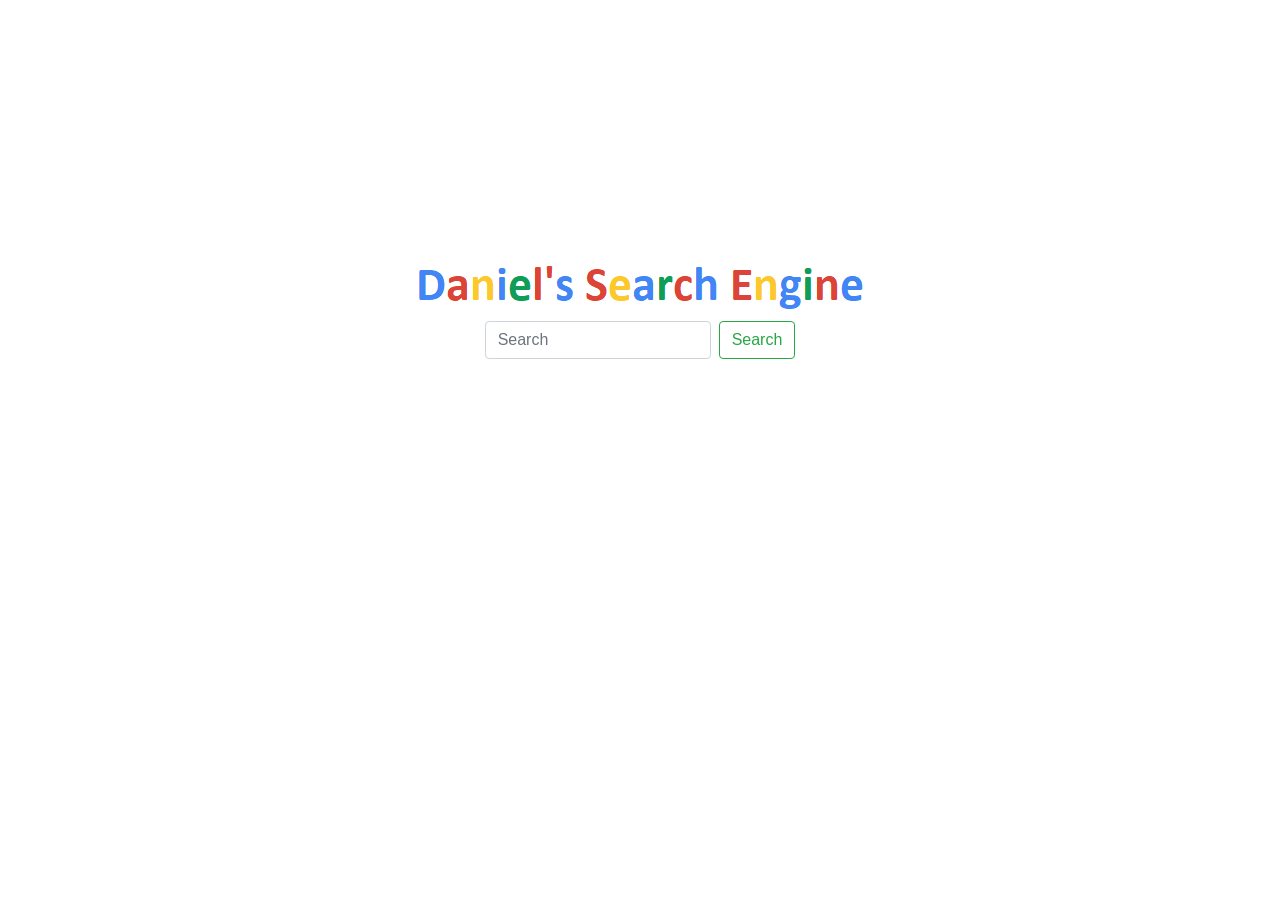
<file: TP4/index.html>
<!DOCTYPE html>
<html>
  <head>
    <title>Daniel's Search Engine</title>

    <meta charset="utf-8" />
    <meta
      name="viewport"
      content="width=device-width, initial-scale=1, shrink-to-fit=no"
    />

    <link rel="stylesheet" href="./IFT3225_El-Masri_Daniel_TP4.css" />

    <link
      rel="stylesheet"
      href="https://maxcdn.bootstrapcdn.com/bootstrap/4.0.0/css/bootstrap.min.css"
      integrity="sha384-Gn5384xqQ1aoWXA+058RXPxPg6fy4IWvTNh0E263XmFcJlSAwiGgFAW/dAiS6JXm"
      crossorigin="anonymous"
    />

    <script
      src="https://code.jquery.com/jquery-3.2.1.slim.min.js"
      integrity="sha384-KJ3o2DKtIkvYIK3UENzmM7KCkRr/rE9/Qpg6aAZGJwFDMVNA/GpGFF93hXpG5KkN"
      crossorigin="anonymous"
    ></script>
    <script
      src="https://cdnjs.cloudflare.com/ajax/libs/popper.js/1.12.9/umd/popper.min.js"
      integrity="sha384-ApNbgh9B+Y1QKtv3Rn7W3mgPxhU9K/ScQsAP7hUibX39j7fakFPskvXusvfa0b4Q"
      crossorigin="anonymous"
    ></script>
    <script
      src="https://maxcdn.bootstrapcdn.com/bootstrap/4.0.0/js/bootstrap.min.js"
      integrity="sha384-JZR6Spejh4U02d8jOt6vLEHfe/JQGiRRSQQxSfFWpi1MquVdAyjUar5+76PVCmYl"
      crossorigin="anonymous"
    ></script>

    <script src="src/index.js"></script>
  </head>
  <body>
    <div class="search-engine">
      <a href="./index.html">
        <img alt="Daniel's Search Engine" src="./images/logo.png" />
      </a>
      <div class="search-input d-flex justify-content-center">
        <form class="form-inline">
          <input
            id="input-search-query"
            class="form-control mr-sm-2"
            type="search"
            placeholder="Search"
            aria-label="Search"
          />
          <input
            type="button"
            id="search-engine-button"
            class="btn btn-outline-success my-2 my-sm-0"
            type="submit"
            value="Search"
          />
        </form>
      </div>
      <div>
        <ul id="document-list" class="list-group"></ul>
      </div>
    </div>
  </body>
</html>
</file>
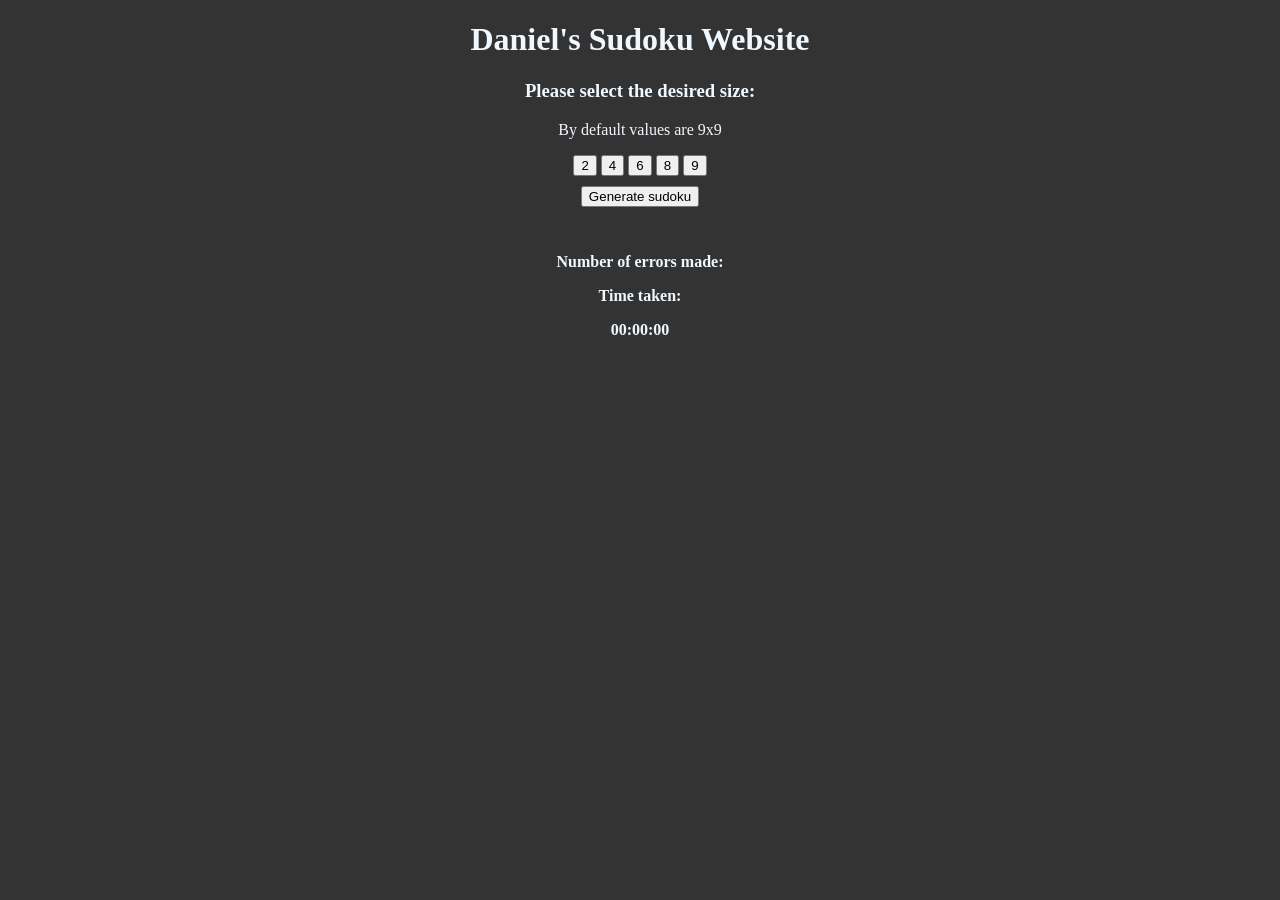
<file: TP2/IFT3225_El-Masri_Daniel_TP2.html>
<!DOCTYPE html>
<html>
    <head>
        <title>IFT3225 El-Masri Daniel TP2</title>
        <link rel="stylesheet" type="text/css" href="./IFT3225_El-Masri_Daniel_TP2.css"/>
        <script src="./IFT3225_El-Masri_Daniel_TP2.js"></script>
        
    </head>
    <body>
        <div>
            <div id="title">
                <h1 id="mainTitle">Daniel's Sudoku Website</h1>
            </div>
            <div id="options">
                <h3>Please select the desired size: </h3>
                <p>By default values are 9x9</p>
                <button class="sizeButton" id="2" >2</button>
                <button class="sizeButton" id="4">4</button>
                <button class="sizeButton" id="6">6</button>
                <button class="sizeButton" id="8">8</button>
                <button class="sizeButton" id="9">9</button>
            </div>
            <div id="generation">
                <button id="generateBoard">Generate sudoku</button>
            </div>
            <div id="sudokuTable">
            </div>    
            <div id="errorCounter">
                <p>Number of errors made: </p><p id="errors"></p>
                <p>Time taken: </p><time id="timer">00:00:00</time>
            </div>   
        </div>
    </body>
</html>
</file>
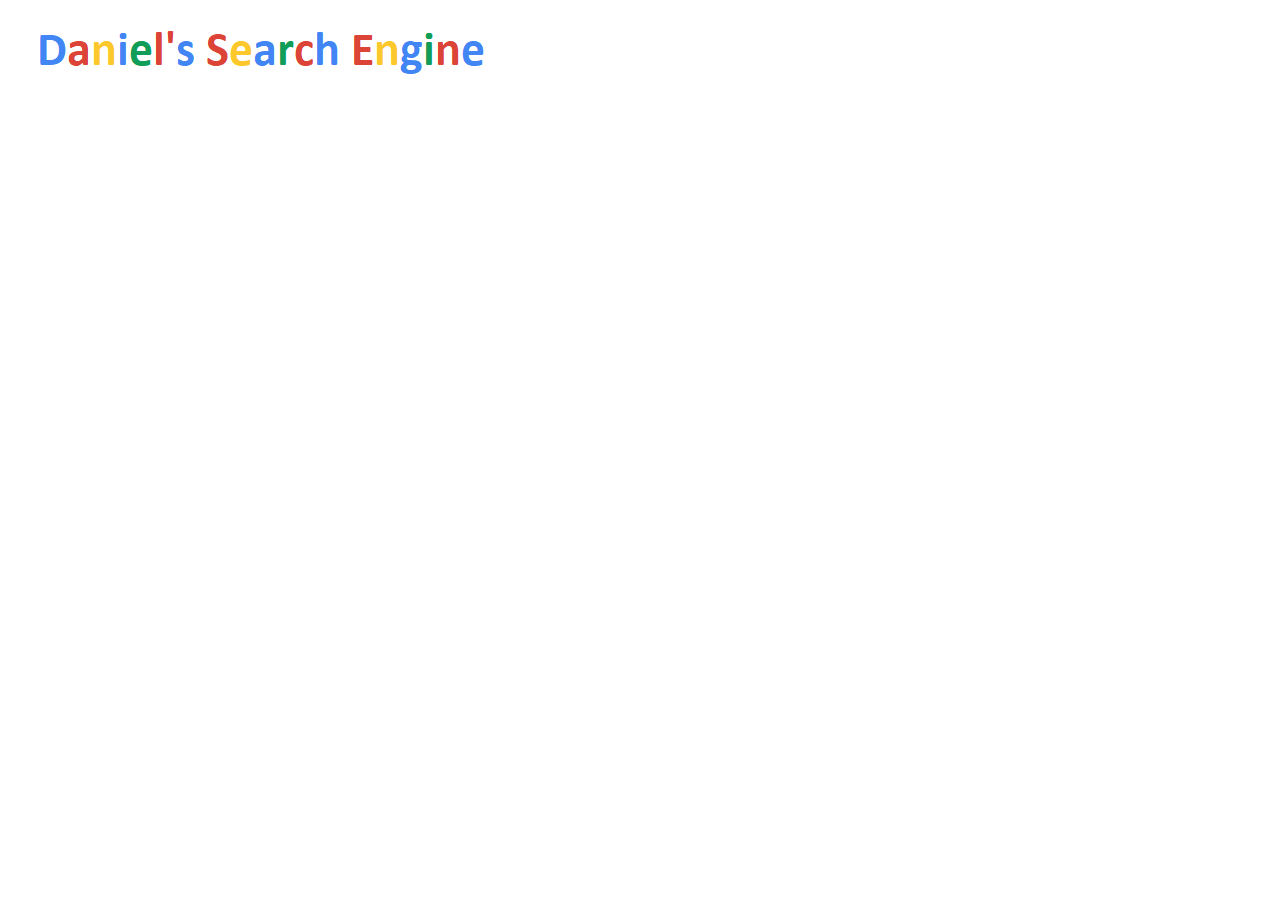
<file: TP4/list-result.html>
<!DOCTYPE html>
<html>
  <head>
    <title>Daniel's Search Engine</title>

    <meta charset="utf-8" />
    <meta
      name="viewport"
      content="width=device-width, initial-scale=1, shrink-to-fit=no"
    />

    <link rel="stylesheet" href="./IFT3225_El-Masri_Daniel_TP4.css" />

    <link
      rel="stylesheet"
      href="https://maxcdn.bootstrapcdn.com/bootstrap/4.0.0/css/bootstrap.min.css"
      integrity="sha384-Gn5384xqQ1aoWXA+058RXPxPg6fy4IWvTNh0E263XmFcJlSAwiGgFAW/dAiS6JXm"
      crossorigin="anonymous"
    />

    <script
      src="https://code.jquery.com/jquery-3.2.1.slim.min.js"
      integrity="sha384-KJ3o2DKtIkvYIK3UENzmM7KCkRr/rE9/Qpg6aAZGJwFDMVNA/GpGFF93hXpG5KkN"
      crossorigin="anonymous"
    ></script>
    <script
      src="https://cdnjs.cloudflare.com/ajax/libs/popper.js/1.12.9/umd/popper.min.js"
      integrity="sha384-ApNbgh9B+Y1QKtv3Rn7W3mgPxhU9K/ScQsAP7hUibX39j7fakFPskvXusvfa0b4Q"
      crossorigin="anonymous"
    ></script>
    <script
      src="https://maxcdn.bootstrapcdn.com/bootstrap/4.0.0/js/bootstrap.min.js"
      integrity="sha384-JZR6Spejh4U02d8jOt6vLEHfe/JQGiRRSQQxSfFWpi1MquVdAyjUar5+76PVCmYl"
      crossorigin="anonymous"
    ></script>
  </head>
  <body>
    <nav class="navbar justify-content-between">
      <a href="./index.html" class="navbar">
        <img alt="Daniel's Search Engine" src="./images/logo.png" />
      </a>
    </nav>
    <div id="document-list"></div>
  </body>
</html>
</file>
<file: TP4/IFT3225_El-Masri_Daniel_TP4.css>
.search-engine {
  margin: 0;
  position: absolute;
  top: 35%;
  left: 50%;
  -ms-transform: translate(-50%, -50%);
  transform: translate(-50%, -50%);
}

h1 {
  text-align: center;
}

.no-result {
  color: red;
  text-align: center;
  padding-top: 10px;
}

.list-group {
  padding: 10px;
}
</file>
<file: TP2/IFT3225_El-Masri_Daniel_TP2.css>
#sudokuTable {
    position: relative;
    padding-top: 20px;
    padding-left: 35%;
}

.illegalMove {
    background-color: red;
}


#title, #options, #generation, #errorCounter {
    text-align: center;
    color: aliceblue;
}

#generation {
    padding: 10px;
}

#errorCounter {
    text-align: center;
    font-weight: bold;
}

body {
    background-color: #333333;
}
</file>
